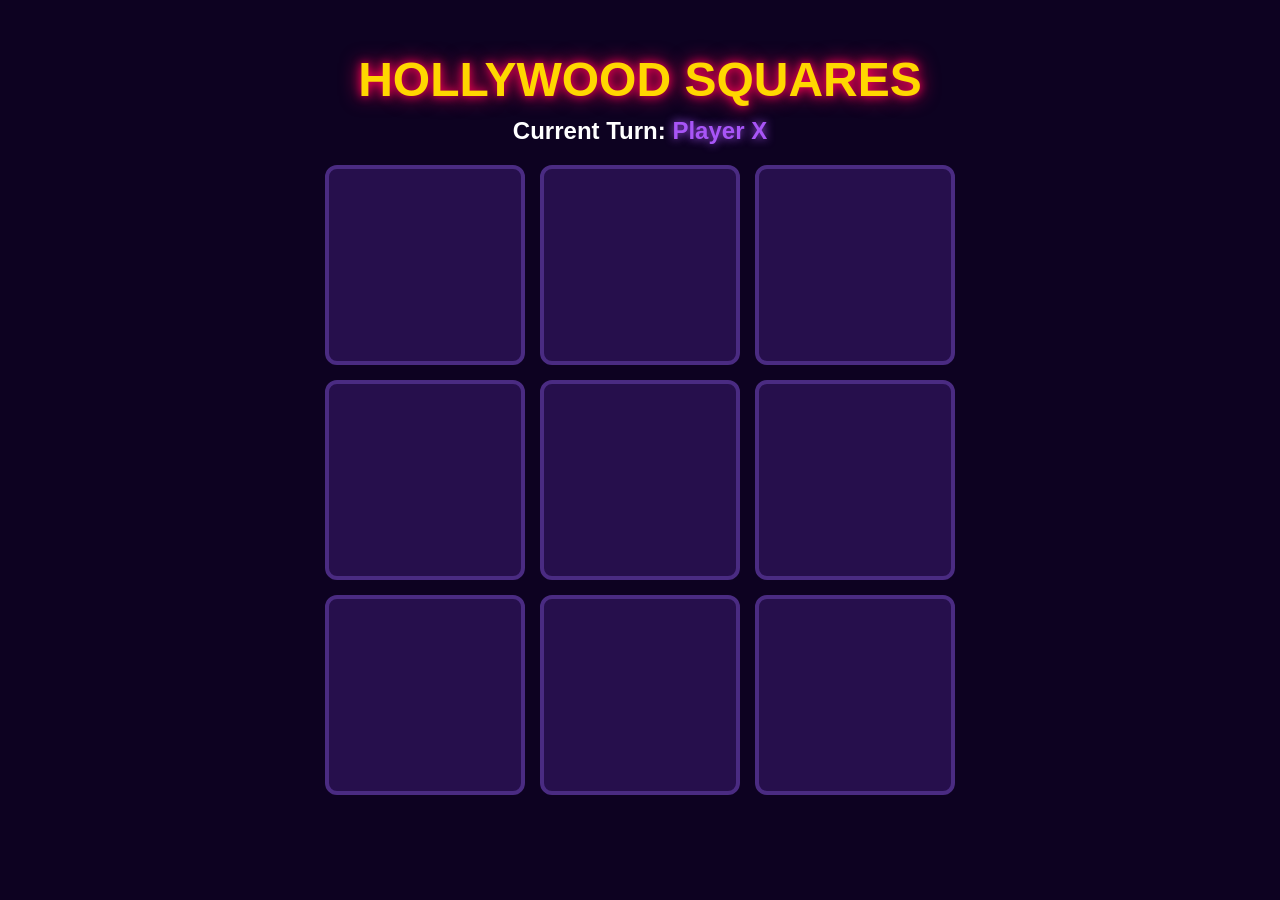
<file: index.html>
<!DOCTYPE html>
<html lang="en">
<head>
    <meta charset="UTF-8">
    <meta name="viewport" content="width=device-width, initial-scale=1.0">
    <title>Hollywood Squares - TV Display</title>
    <link rel="stylesheet" href="style.css">
</head>
<body class="tv-body">

    <h1 class="main-title">HOLLYWOOD SQUARES</h1>
    <div class="turn-indicator">
        Current Turn: <span id="tv-turn-display" class="text-x">Player X</span>
    </div>

    <!-- 3x3 Grid with Name containers added -->
    <div class="grid-container" id="grid">
        <div class="square" id="sq-0"><div class="star-name"></div><div class="mark"></div></div>
        <div class="square" id="sq-1"><div class="star-name"></div><div class="mark"></div></div>
        <div class="square" id="sq-2"><div class="star-name"></div><div class="mark"></div></div>
        <div class="square" id="sq-3"><div class="star-name"></div><div class="mark"></div></div>
        <div class="square" id="sq-4"><div class="star-name"></div><div class="mark"></div></div>
        <div class="square" id="sq-5"><div class="star-name"></div><div class="mark"></div></div>
        <div class="square" id="sq-6"><div class="star-name"></div><div class="mark"></div></div>
        <div class="square" id="sq-7"><div class="star-name"></div><div class="mark"></div></div>
        <div class="square" id="sq-8"><div class="star-name"></div><div class="mark"></div></div>
    </div>

    <!-- On-Screen Question & Answer Display -->
    <div id="tv-overlay" class="tv-overlay hidden">
        <div class="overlay-card">
            <h2 id="display-question" class="question-text hidden">Question goes here...</h2>
            
            <div id="display-star-ans" class="answer-box star-box hidden">
                <p><strong>STAR SAYS:</strong></p>
                <p id="star-ans-text">...</p>
            </div>

            <div id="display-choice" class="choice-box hidden">
                <p id="choice-text">PLAYER CHOSE: AGREE</p>
            </div>

            <div id="display-actual-ans" class="answer-box truth-box hidden">
                <p><strong>ACTUAL TRUTH:</strong></p>
                <p id="actual-ans-text">...</p>
            </div>
        </div>
    </div>

    <script src="script.js"></script>
</body>
</html>
</file>
<file: style.css>
body {
    font-family: 'Segoe UI', Tahoma, Geneva, Verdana, sans-serif;
    margin: 0;
    padding: 20px;
    background-color: #0d0221;
    color: #ffffff;
    text-align: center;
}

h1.main-title {
    color: #ffd700;
    font-size: 3rem;
    text-shadow: 0 0 10px #ff0055, 0 0 20px #ff0055;
    margin-bottom: 10px;
}

.turn-indicator {
    font-size: 1.5rem;
    margin-bottom: 20px;
    font-weight: bold;
}

.text-x { color: #a855f7; text-shadow: 0 0 10px #a855f7; }
.text-o { color: #facc15; text-shadow: 0 0 10px #facc15; }

/* 200px Grid Layout */
.grid-container {
    display: grid;
    grid-template-columns: repeat(3, 200px);
    grid-gap: 15px;
    justify-content: center;
    margin: 0 auto;
}

.square {
    width: 200px;
    height: 200px;
    background-color: #260f4c;
    border: 4px solid #4a2b82;
    border-radius: 12px;
    display: flex;
    justify-content: center;
    align-items: center;
    box-sizing: border-box;
    transition: all 0.3s ease;
    position: relative; /* Needed to center text elements exactly over each other */
}

/* Star Name Inside Square */
.star-name {
    position: absolute;
    width: 90%;
    font-size: 1.5rem;
    font-weight: bold;
    color: #ffffff;
    text-shadow: 2px 2px 5px rgba(0,0,0,0.8);
    word-wrap: break-word;
    text-align: center;
    transition: opacity 0.3s ease;
}

.mark {
    position: absolute;
    font-size: 6rem;
    font-weight: 900;
    line-height: 1;
}

.mark.X { color: #a855f7; text-shadow: 0 0 15px #a855f7; }
.mark.O { color: #facc15; text-shadow: 0 0 15px #facc15; }

/* Turn Glow Effects */
.square.glow-x {
    border-color: #a855f7 !important;
    box-shadow: 0 0 30px #a855f7, inset 0 0 15px #a855f7;
    transform: scale(1.05);
    animation: pulse-purple 1.2s infinite alternate;
}

@keyframes pulse-purple {
    0% { box-shadow: 0 0 15px #a855f7, inset 0 0 5px #a855f7; }
    100% { box-shadow: 0 0 40px #c084fc, inset 0 0 25px #c084fc; }
}

.square.glow-o {
    border-color: #facc15 !important;
    box-shadow: 0 0 30px #facc15, inset 0 0 15px #facc15;
    transform: scale(1.05);
    animation: pulse-yellow 1.2s infinite alternate;
}

@keyframes pulse-yellow {
    0% { box-shadow: 0 0 15px #facc15, inset 0 0 5px #facc15; }
    100% { box-shadow: 0 0 40px #fef08a, inset 0 0 25px #fef08a; }
}

/* Connect 3 Winning Line Glow */
.square.winning-line {
    border-color: #00ff66 !important;
    box-shadow: 0 0 40px #00ff66, inset 0 0 25px #00ff66 !important;
    transform: scale(1.08);
    animation: win-pulse 0.8s infinite alternate !important;
    z-index: 10;
}

@keyframes win-pulse {
    0% { box-shadow: 0 0 20px #00ff66, inset 0 0 10px #00ff66; }
    100% { box-shadow: 0 0 60px #00ff66, 0 0 20px #ffffff, inset 0 0 35px #00ff66; }
}

/* Overlay Styling */
.tv-overlay {
    margin-top: 25px;
    display: flex;
    justify-content: center;
}

.overlay-card {
    background: rgba(38, 15, 76, 0.95);
    border: 3px solid #ffd700;
    border-radius: 15px;
    padding: 20px;
    width: 600px;
    box-shadow: 0 0 25px rgba(255, 215, 0, 0.3);
}

.answer-box { margin-top: 15px; padding: 10px; border-radius: 8px; font-size: 1.3rem; }
.star-box { background: #3d1e6d; border: 2px solid #a855f7; }
.truth-box { background: #1a4c33; border: 2px solid #00ff66; }

/* PLAYER CHOICE GRAPHIC (AGREE / DISAGREE) */
.choice-box {
    margin-top: 15px;
    padding: 12px;
    border-radius: 10px;
    font-size: 1.8rem;
    font-weight: 900;
    letter-spacing: 2px;
    text-transform: uppercase;
    text-align: center;
    animation: pop-in 0.4s cubic-bezier(0.175, 0.885, 0.32, 1.275);
}
.choice-box p { margin: 0; padding: 0; }
.choice-agree {
    background: #064e3b; border: 3px solid #10b981; color: #34d399 !important;
    box-shadow: 0 0 20px rgba(16, 185, 129, 0.6);
}
.choice-disagree {
    background: #881337; border: 3px solid #f43f5e; color: #fb7185 !important;
    box-shadow: 0 0 20px rgba(244, 63, 94, 0.6);
}

@keyframes pop-in {
    0% { transform: scale(0.4); opacity: 0; }
    100% { transform: scale(1); opacity: 1; }
}

.hidden { display: none !important; }

/* Controller Panel Styling */
.host-body { background-color: #121212; text-align: left; }
.host-container { display: grid; grid-template-columns: 1fr 1fr; gap: 20px; max-width: 950px; margin: 0 auto; }
.panel-section { background: #1e1e2e; padding: 15px; border-radius: 10px; border: 1px solid #333; }
.host-grid { display: grid; grid-template-columns: repeat(3, 1fr); gap: 8px; margin-bottom: 10px; }

input, textarea, select {
    width: 100%; padding: 8px; margin-top: 5px; margin-bottom: 10px;
    background: #2b2b3d; border: 1px solid #555; color: #fff; border-radius: 5px; box-sizing: border-box;
}

.name-input { text-align: center; font-weight: bold; font-size: 0.95rem; }

button { cursor: pointer; border: none; border-radius: 5px; padding: 10px; font-weight: bold; margin: 3px; }
.btn-x { background: #a855f7; color: #fff; }
.btn-o { background: #facc15; color: #000; }
.btn-active { border: 3px solid #ffffff !important; box-shadow: 0 0 10px #ffffff; }
.sq-btn { background: #3b3b54; color: #fff; }
.sq-btn:hover { background: #52527a; }
.reveal-btn { background: #00f0ff; color: #000; width: 100%; margin-bottom: 5px; font-size: 1rem; }
.mark-btn { width: 30%; color: #fff; }
.clear-btn { background: #718093; }
.danger { background: #c23616; color: #fff; width: 100%; }
.clear-glow { background: #444; color: #fff; width: 100%; }
</file>
